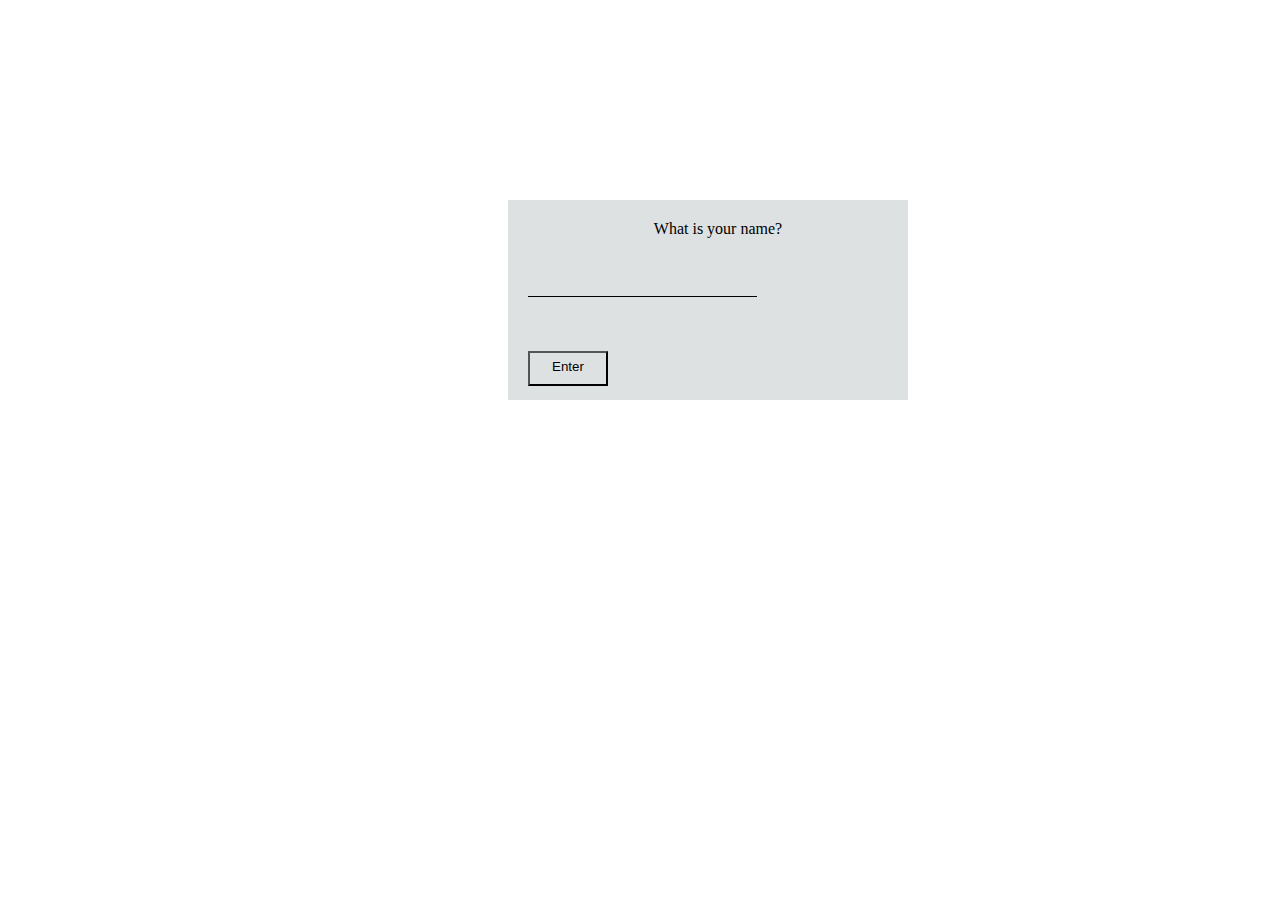
<file: index.html>
<!DOCTYPE html>
<html lang="en">

<head>
    <meta charset="utf-8">
    <title>Canvas Application</title>
    <link rel="stylesheet" type="text/css" href="style.css">
    <!--<link rel="stylesheet" type="text/css" href="test.css">-->
</head>

<body>
    <div class="ShownDiv" id="ShownDiv" style="display: none;">
        <div class="header" id="header">Hello</div>
        <div class="canvasdiv">

            <div class="area1">
                <canvas id="canvas" height="300" width="300"></canvas>
                <div class="colorchooser">
                    <div class="choosecolor" style="background:rgb(255, 0, 0);" id="red" onclick="color(this)"></div>
                    <div class="choosecolor" style="background:rgb(255, 64, 0);" id="red1" onclick="color(this)"></div>
                    <div class="choosecolor" style="background:rgb(255, 128, 0);" id="orange1" onclick="color(this)"></div>
                    <div class="choosecolor" style="background:rgb(255, 192, 0);" id="orange2" onclick="color(this)"></div>
                    <div class="choosecolor" style="background:rgb(255, 255, 0);" id="orange3" onclick="color(this)"></div>
                    <div class="choosecolor" style="background:rgb(0, 255, 0);" id="green1" onclick="color(this)"></div>
                    <div class="choosecolor" style="background: rgb(64, 255, 0)" id="green2" onclick="color(this)"></div>
                    <div class="choosecolor" style="background: rgb(128, 255, 0)" id="green3" onclick="color(this)"></div>
                    <div class="choosecolor" style="background: rgb(192, 255, 0)" id="green4" onclick="color(this)"></div>
                    <div class="choosecolor" style="background:rgb(0, 0, 255);" id="blue1" onclick="color(this)"></div>
                    <div class="choosecolor" style="background:rgb(0, 64, 255);" id="blue2" onclick="color(this)"></div>
                    <div class="choosecolor" style="background: rgb(0, 128,255)" id="blue3" onclick="color(this)"></div>
                    <div class="choosecolor" style="background: rgb(0, 192, 255)" id="blue4" onclick="color(this)"></div>
                    <div class="choosecolor" style="background: rgb(0, 255, 255)" id="blue5" onclick="color(this)"></div>
                    <div class="choosecolor" style="background:rgb(128, 0, 255);" id="pink1" onclick="color(this)"></div>
                    <div class="choosecolor" style="background:rgb(192, 64, 255);" id="pink2" onclick="color(this)"></div>
                    <div class="choosecolor" style="background: rgb(255, 0,255)" id="pink3" onclick="color(this)"></div>
                    <div class="choosecolor" style="background: rgb(192, 192, 192)" id="pink4" onclick="color(this)"></div>
                    <div class="choosecolor" style="background: rgb(128, 128,128)" id="pink5" onclick="color(this)"></div>
                    <div class="choosecolor" style="background: rgb(0, 0,0)" id="black" onclick="color(this)"></div>
                </div>
            </div>
        </div>
        <div class="area2"> Peers</div>
           
        
        
    </div>
    <!-- <div id="mydiv">
         
    </div>

    <div id="container">
        <div id="can"></div>
        <div id="list">
            <ul id="messages"></ul>
        </div>
    </div>
-->
<!-- 
    <div id="mycontainer">
        <div id="mydiv">
           
        </div>

        <div id="container">
            <div id="can">
                  <canvas id="myCanvas" height="300" ; width="350" ; style="border: solid 1px rgb(112, 110, 110);">

                 </canvas>
                 
            </div>
           
        </div>
    </div>-->

    <div id="hide">
        <form id="myform" method="POST">
            <div id="label">What is your name?</div>
            <br/>
            <br/>
            <input id="in" type="text" required>
            <br/>
            <br/>
            <br/>
            <br/>
            <button id="but" type="submit">Enter</button>
        </form>
    </div>


    <script src="conn.js"></script>
</body>



</html>
</file>
<file: style.css>
#myform {
    background-color: rgb(222, 225, 226);
    place-items: center;
    margin-top: 200px;
    /* margin-right: 500px;
    margin-left: 500px;*/
    margin-right: 400px;
    margin-left: 500px;
    width: 400px;
    height: 200px;
    /*z-index: -1;*/
}

.header {
    padding: 7px 0px;
    background-color: #f4f4f4;
    padding-left: 500px;
    font-size: 20px;
    border-bottom: 1px solid #e0e0e0;
    margin-bottom: 10px;
}

.area1{
    height: 300px;
    width: 300px;
    border: 1px solid #a0a0a0;
    float: left;
    background: transparent;
}

.area2 {
    height: 281px;
    overflow-y: auto;
    background-color: #f6f6f6;
    padding: 10px;
    border: 1px solid #e0e0e0;
    display: inline-block;
    width: 342px;
    font-size: 20px;
    vertical-align: top;
}

/*#hide {
    width: 'auto';
    margin-right: 400px;
    margin-left: 500px;
}*/

#in {
    padding-left: 50px;
    border: none;
    border-bottom: 1px solid #000000;
    background-color: rgb(222, 225, 226);
    margin-left: 20px;
    height: 20px;
}

#can {
    width: 3px;
    height: 2px;
    z-index: -1;
}

#hide {
    margin-bottom: 500px;
}

#mlist {
    height: 300px;
    width: 350px;
    border: solid 1px rgb(112, 110, 110);
    background-color: rgb(222, 225, 226);
    margin-left: 400px;
}

#messages {
    width: 350px;
    margin-left: 600px;
    /* height: 300px;*/
    list-style-type: none;
    background-color: rgb(222, 225, 226);
    position: relative;
}

#mycontainer {
    z-index: -1;
}

#container {
    z-index: -1;
}

.mydiv {
    background-color: rgb(222, 225, 226);
    width: 100%;
    height: 20px;
}

#list {
    width: 350px;
    /* height: 300px;
     background-color: rgb(222, 225, 226);*/
}

#par {
    text-align: center;
    padding-top: 8px;
    padding-bottom: 8px;
    font: 1.5em 'sans-serif';
    background-color: rgb(222, 225, 226);
    width: 100%;
    height: 40px;
}

#peers {
    /* padding-top: 5px;*/
    font: 1.5em 'sans-serif';
    margin-left: 10px;
}

#label {
    padding-left: 20px;
    padding-top: 20px;
}

#id {
    text-align: center;
    font: 1.5em sans-serif;
    padding: 5px;
    background-color: rgb(143, 146, 146);
    border: rgb(232, 240, 240);
    border-color: rgb(232, 240, 240);
    border-style: dotted;
}

#but {
    background-color: rgb(222, 225, 226);
    text-align: 'center';
    width: 80px;
    height: 35px;
    margin-left: 20px;
    padding-bottom: 5px;
    margin-bottom: 20px;
}

#canvas {
    position: absolute;
    top: 0;
    left: 20px;
    background: transparent;
    float: left;
}

.canvasdiv {
    position: relative;
    display: inline-block;
    width: 350px;
    vertical-align: top;
    padding-left: 20px;
    z-index: 1;
}

.choosecolor {
    height: 24px;
    width: 24px;
    float: left;
    cursor: pointer;
    border: 2px solid white;
}

.colorchooser {
    width: 300px;
    margin-top: 305px;
    padding: 5px 0px;
    float: left;
}
</file>
